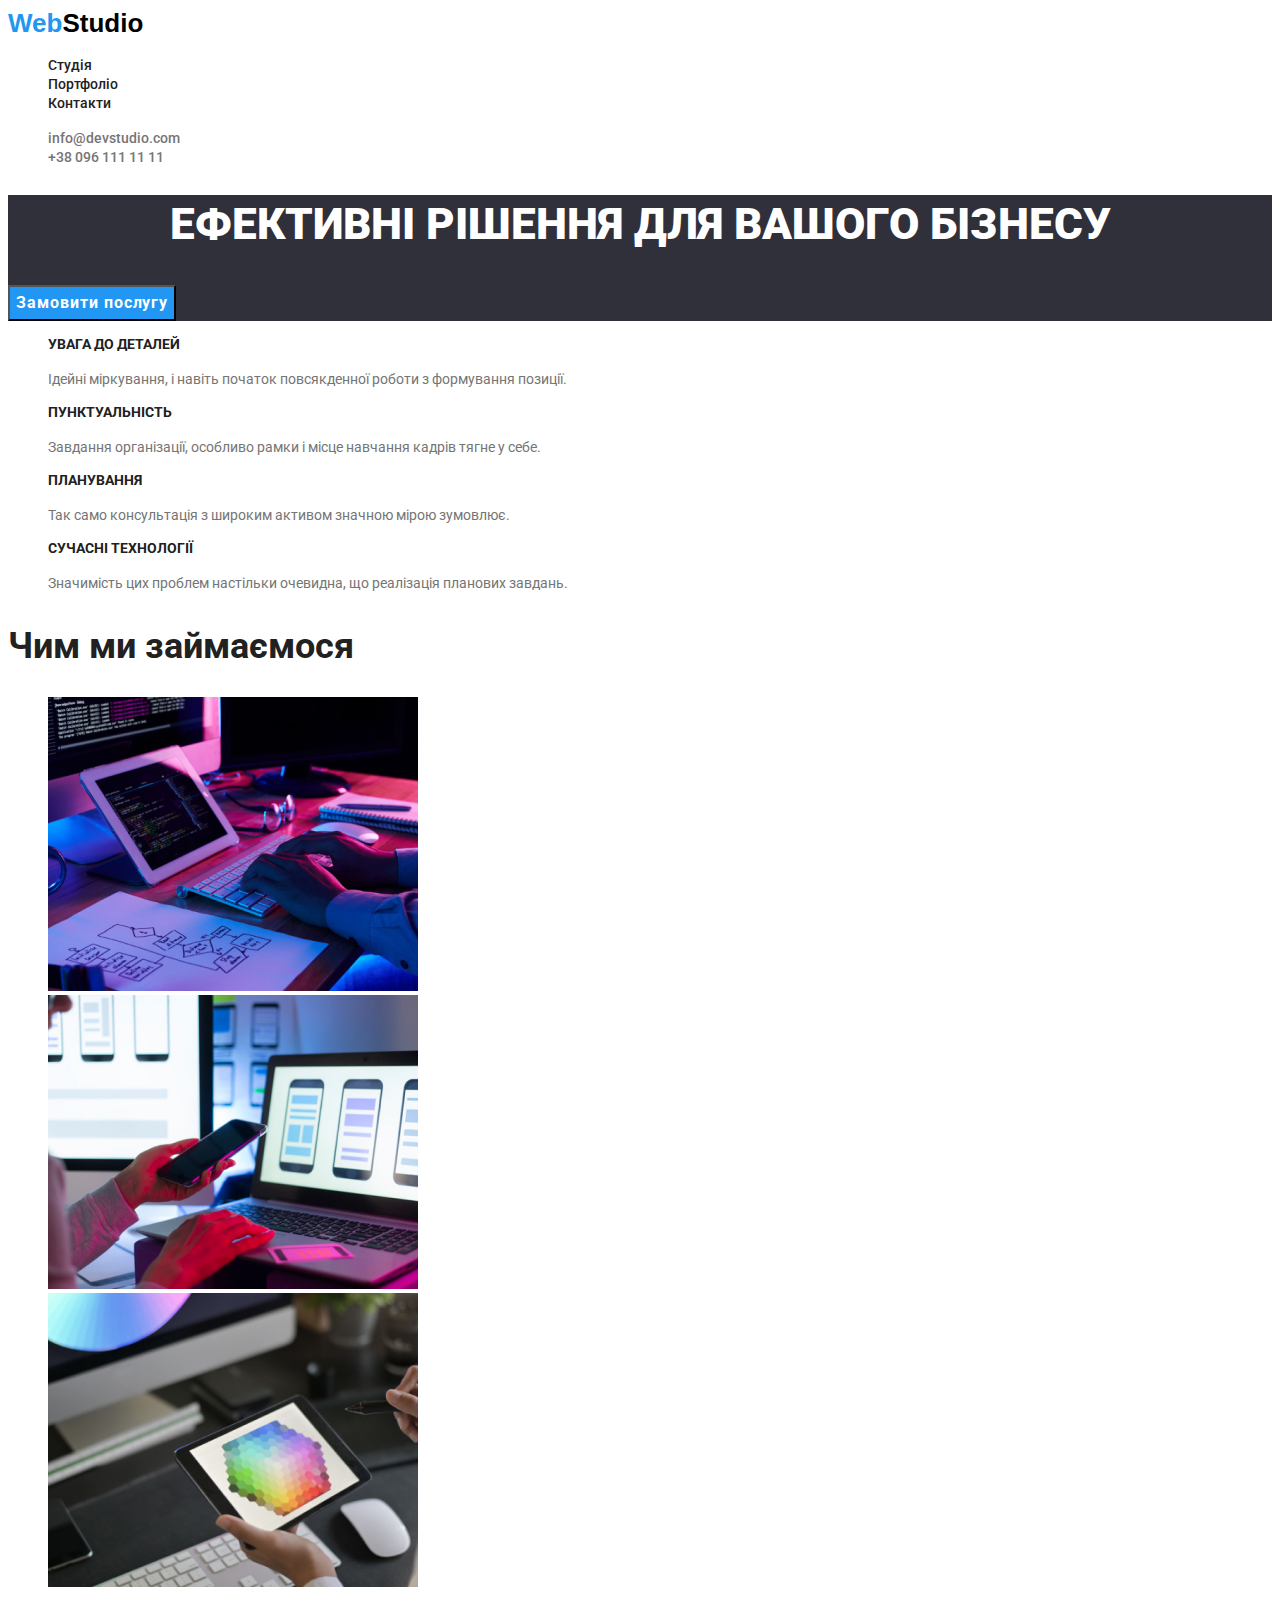
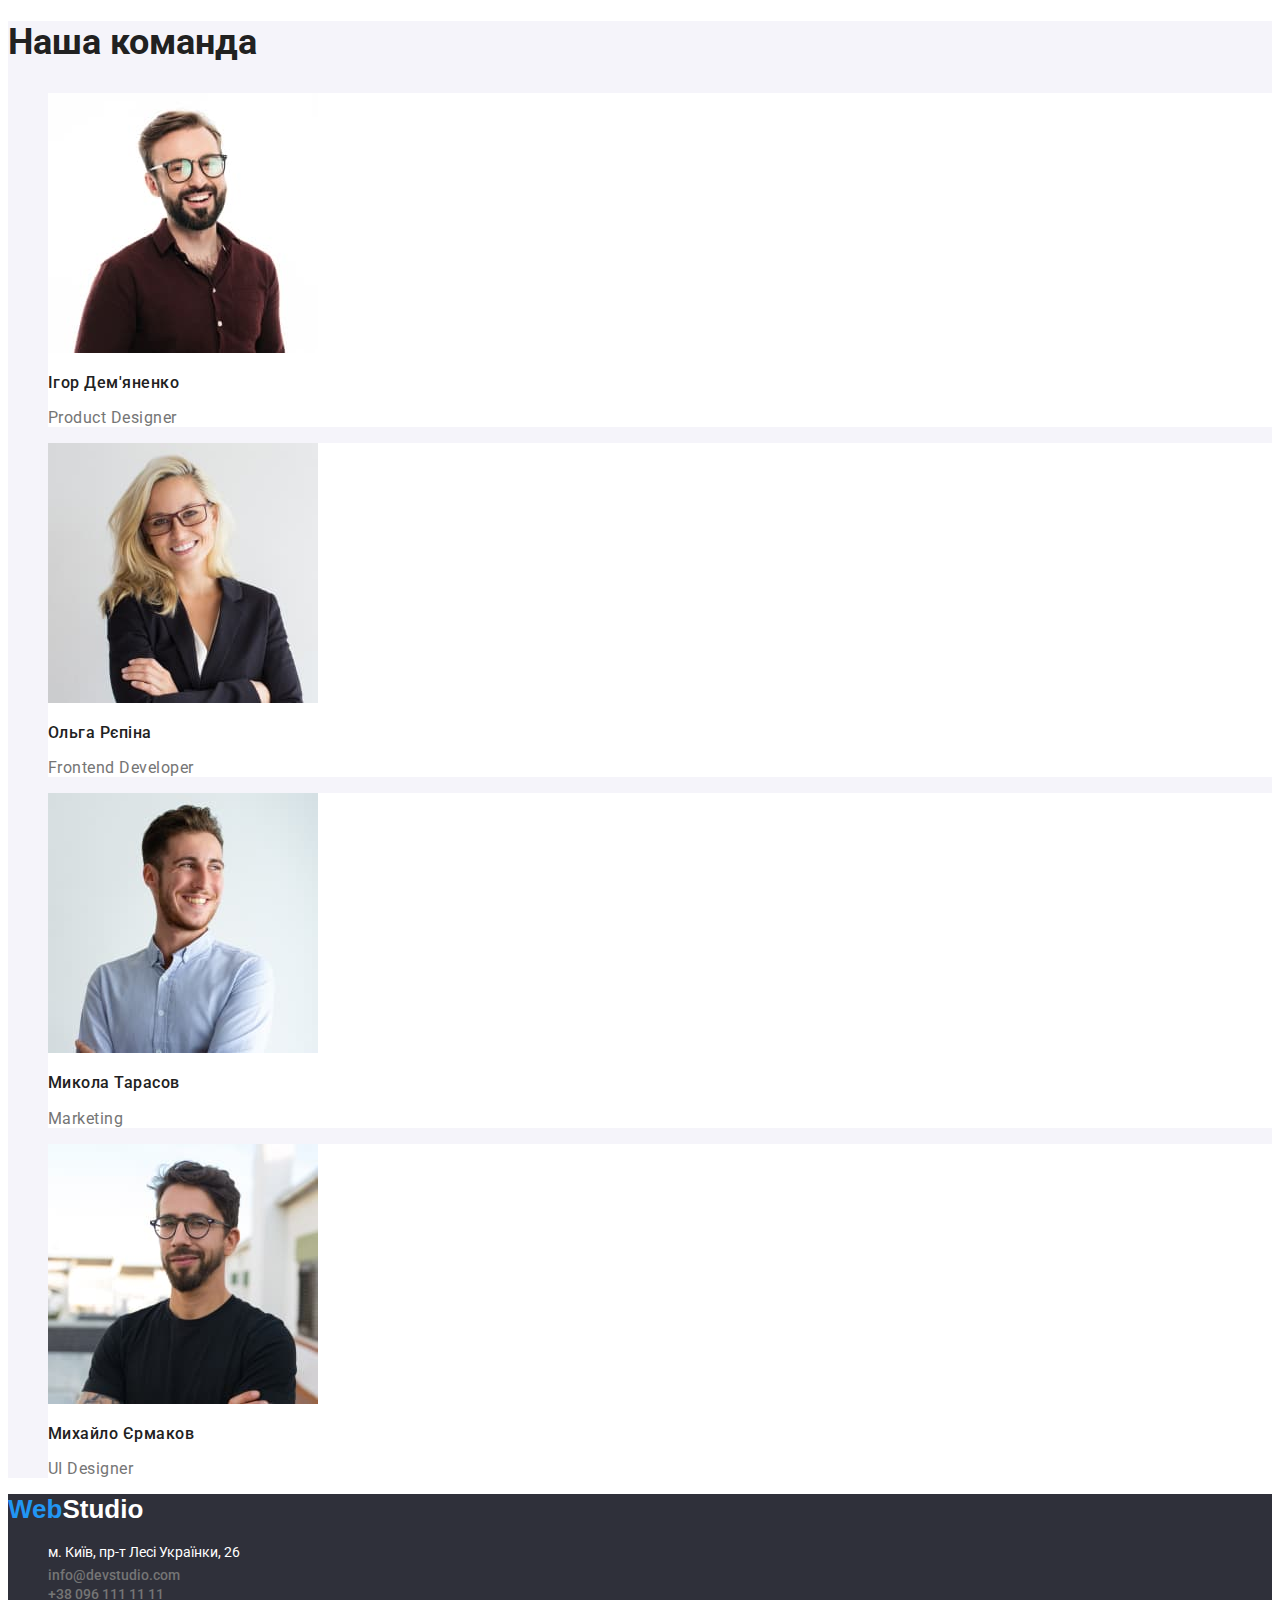
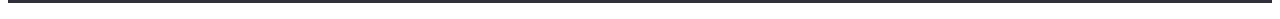
<file: index.html>
<!DOCTYPE html>
<html lang="uk">
<head>
    <meta charset="UTF-8">
    <meta http-equiv="X-UA-Compatible" content="IE=edge">
    <meta name="viewport" content="width=h, initial-scale=1.0">
    <title>Рішення для бізнесу</title>
<link rel="preconnect" href="https://fonts.googleapis.com">
<link rel="preconnect" href="https://fonts.gstatic.com" crossorigin>
<link href="https://fonts.googleapis.com/css2?family=Roboto:wght@400;500;700;900&display=swap" rel="stylesheet">
    <link rel="stylesheet" href="./css/styles.css">
        
</head>
<body>
    <header>
        <nav>
        <a class="logo-one" href=""><span class="logo">Web</span>Studio</a>
        <ul class="header-nav-list">
            <li class="title"> <a class="header-list" href="./index.html">Студія</a></li>
            <li class="title"> <a class="header-list" href="./portfolio.html">Портфоліо</a></li>
            <li class="title"> <a class="header-list" href="#">Контакти</a></li>
        </ul>
    </nav>
    <ul class="header-contact">
        <li class="title" ><a class="link-maito" href="mailto:info@devstudio.com">info@devstudio.com</a></li>
        <li class="title" ><a class="link-tel" href="tel:+380961111111">+38 096 111 11 11</a></li>
    </ul>
    </header>
    <main>
        <section class="idea">
        <h1 class="idea-name">Ефективні рішення для вашого бізнесу</h1>
            <button class="button-item" type="button">Замовити послугу</button>
        </section>
        <section class="list">
        <ul>
            <li class="title">
                <h2 class="list-item">увага до деталей</h2>
                <p class="list-text">Ідейні міркування, і навіть початок повсякденної роботи з формування позиції.</p>
            </li>
            <li class="title">
                <h2 class="list-item">пунктуальність</h2>
                <p class="list-text">Завдання організації, особливо рамки і місце навчання кадрів тягне у себе.</p>
            </li>
            <li class="title">
                <h2 class="list-item">планування</h2>
                <p class="list-text">Так само консультація з широким активом значною мірою зумовлює.</p>
            </li>
            <li class="title">
                <h2 class="list-item">сучасні технології</h2>
                <p class="list-text" >Значимість цих проблем настільки очевидна, що реалізація планових завдань.</p>
            </li>
        </ul>
        </section>
        <section>
            <h2 class="our-job">Чим ми займаємося</h2>
        <ul>
            <li class="title"><img src="./img/keyboard.jpg" alt="keyboard" width="370" height="294"></li>
            <li class="title"><img src="./img/mobilephone.jpg" alt="mobilephone" width="370" height="294"></li>
            <li class="title"><img src="./img/tablet.jpg" alt="tablet" width="370" height="294"></li>
        </ul>
        </section>
        <section class="team">
            <h2 class="our-team">Наша команда</h2>
           <ul>
            <li class="title-list">
                <img src="./img/igor.jpg" alt="Ігор Дем'яненко" width="270" height="260">
                <h3 class="our-team-list">Ігор Дем'яненко</h3>
                <p class="team-text">Product Designer</p>
            </li>
            <li class="title-list">
                <img src="./img/olga.jpg" alt="Ольга Рєпіна" width="270" height="260">
                <h3 class="our-team-list">Ольга Рєпіна</h3>
                <p class="team-text">Frontend Developer</p>
            <li class="title-list">
                <img src="./img/kolya.jpg" alt="Микола Тарасов" width="270" height="260">
                <h3 class="our-team-list">Микола Тарасов</h3>
                <p class="team-text">Marketing</p>
            <li class="title-list">
                <img src="./img/misha.jpg" alt="Михайло Єрмаков" width="270" height="260">
                <h3 class="our-team-list">Михайло Єрмаков</h3>
                <p class="team-text">UI Designer</p>
                </li>
           </ul>
        </section>
    </main>
    <footer>
        <a class="logo-two" href=""><span class="logo-tree">Web</span>Studio</a>
        <address class="adress-list">
            <ul>
                <li class="title"><a class="adress" href="https://goo.gl/maps/CPtrU1FHBa2aNyZL9" target="_blank" rel="noopener noreferrer nofollow">м. Київ, пр-т Лесі Українки, 26
                </a></li>
                <li class="title"><a class="link-maito" href="mailto:info@devstudio.com">info@devstudio.com</a></li>
                <li class="title"><a class="link-tel" href="tel:+380961111111">+38 096 111 11 11</a></li>
        </address>
    </footer>
</body>
</html>
</file>
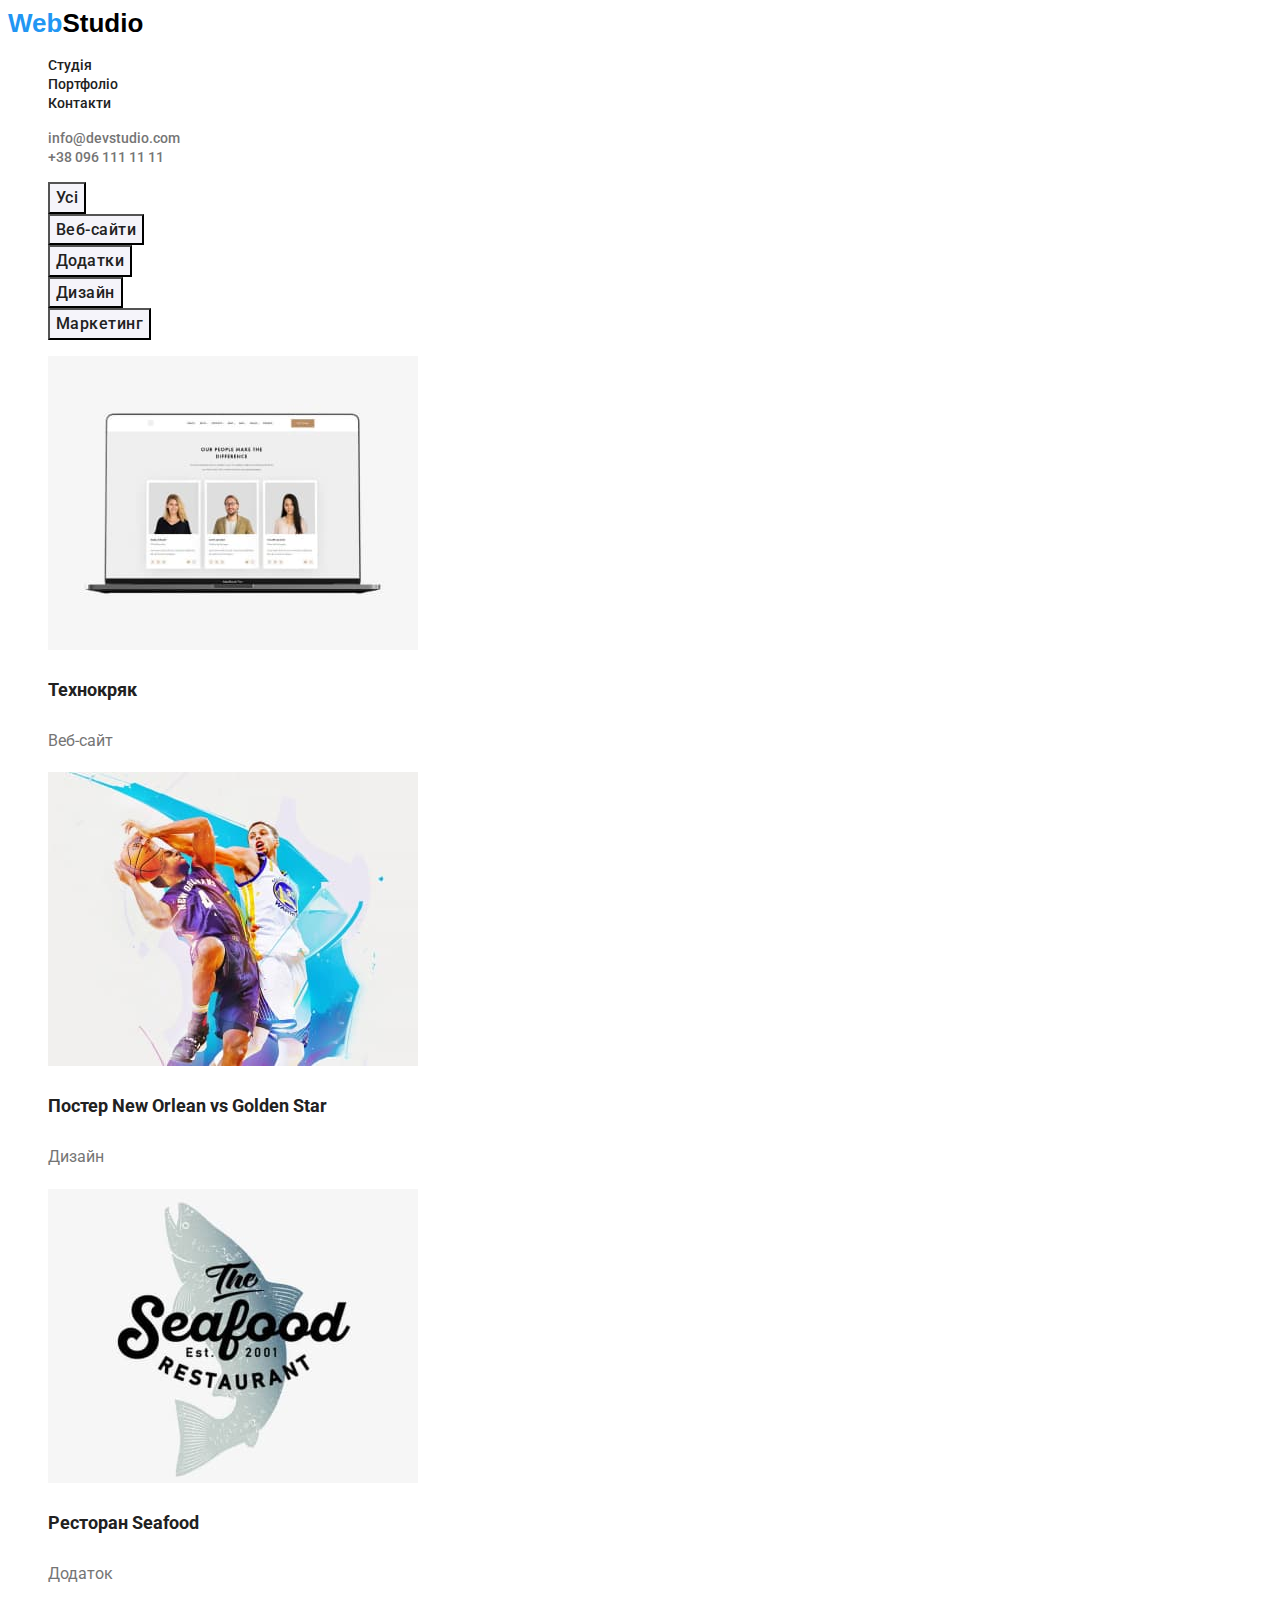
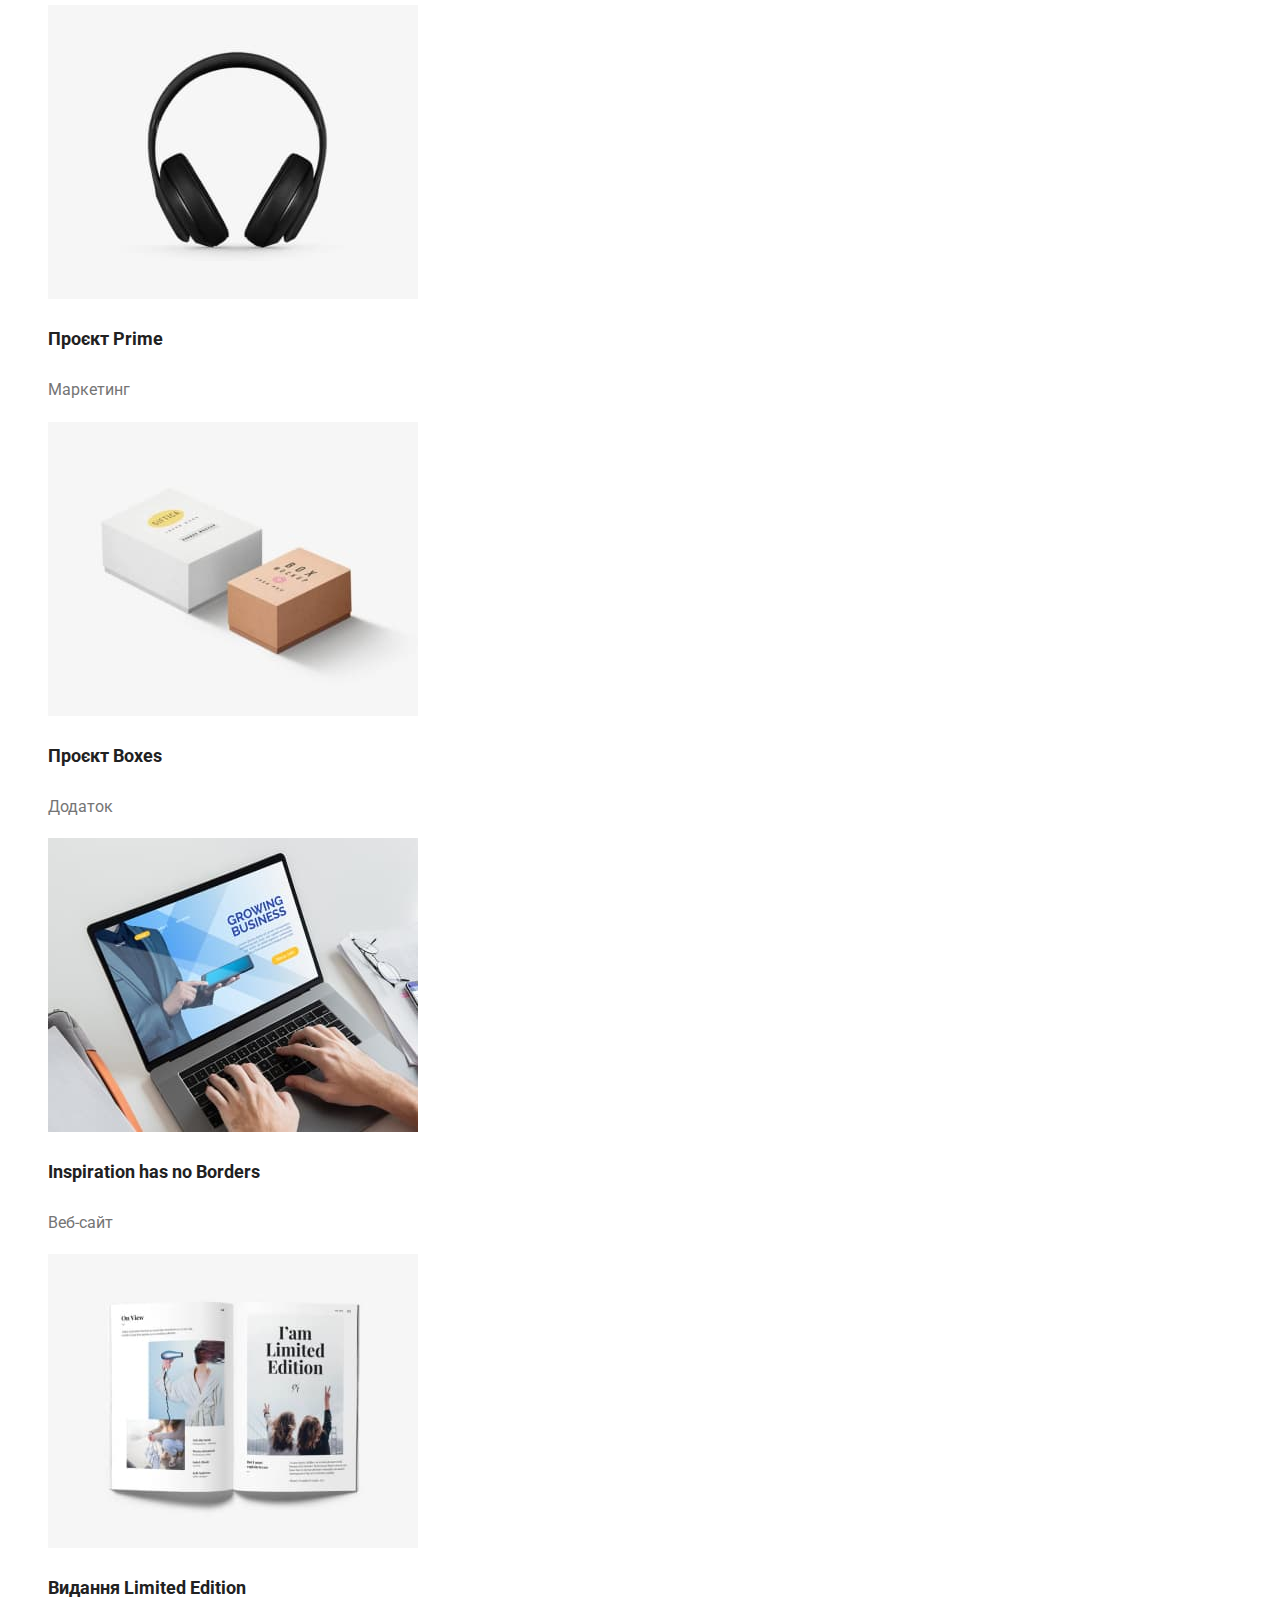
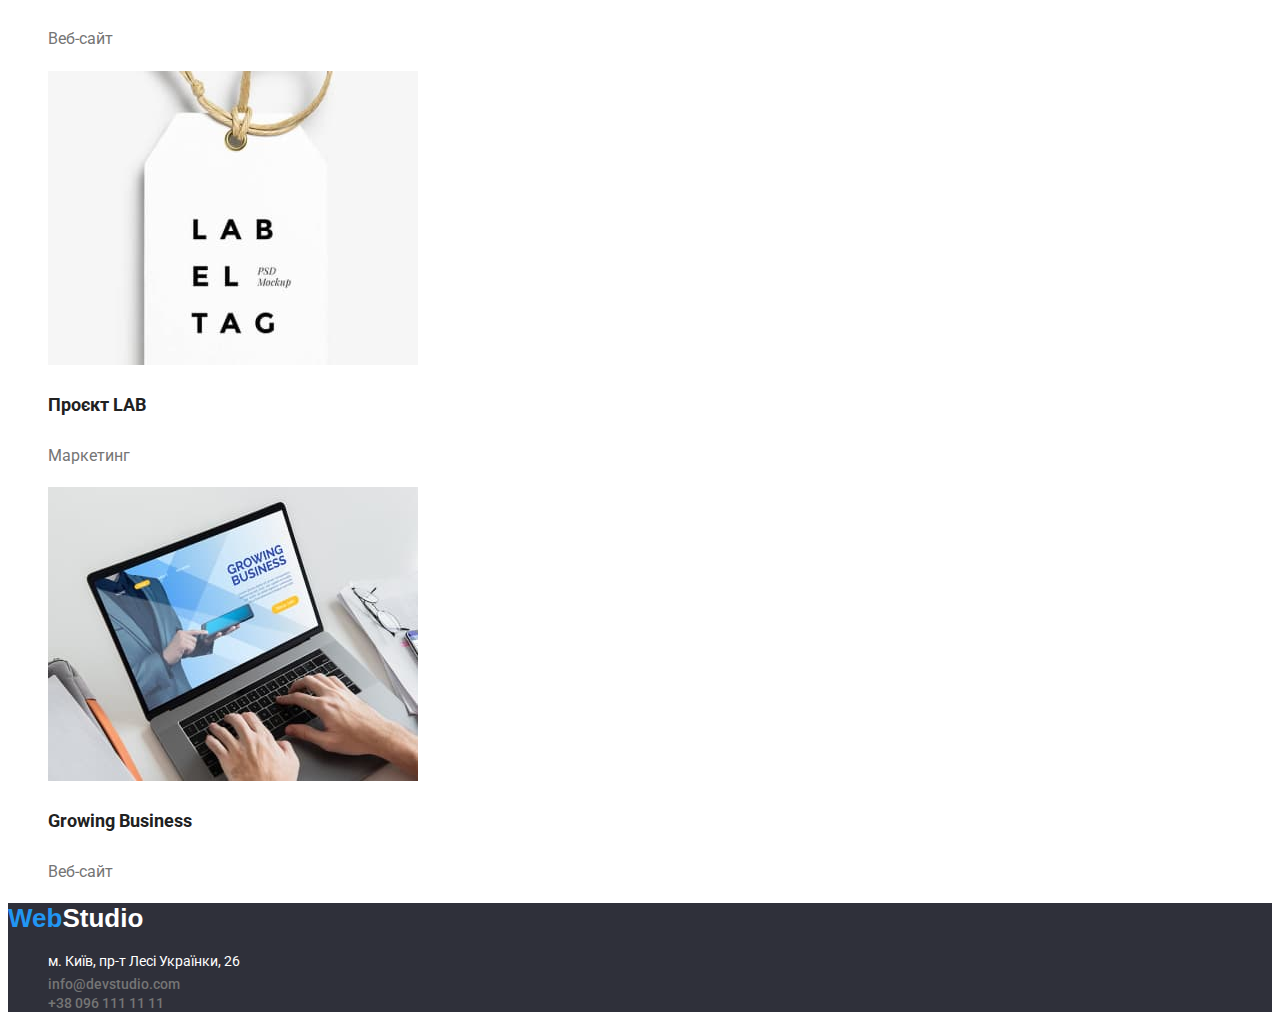
<file: portfolio.html>
<!DOCTYPE html>
<html lang="uk">

<head>
    <meta charset="UTF-8">
    <meta http-equiv="X-UA-Compatible" content="IE=edge">
    <meta name="viewport" content="width=h, initial-scale=1.0">
    <title>Портфоліо</title>
    <link rel="preconnect" href="https://fonts.googleapis.com">
    <link rel="preconnect" href="https://fonts.gstatic.com" crossorigin>
    <link href="https://fonts.googleapis.com/css2?family=Roboto:wght@400;500;700;900&display=swap" rel="stylesheet">
    <link rel="stylesheet" href="./css/portfolio-styles.css">
    </head>
<body>
    <header>
        <nav>
            <a class="logo" href=""><span class="logo-one">Web</span>Studio</a>
            <ul class="header-nav-list">
                <li class="title"> <a class="header-list" href="./index.html">Студія</a></li>
                <li class="title"> <a class="header-list" href="./index.html">Портфоліо</a></li>
                <li class="title"> <a class="header-list" href="#">Контакти</a></li>
            </ul>
        </nav>
        <ul class="header-contact">
            <li class="title"><a class="link-maito" href="mailto:info@devstudio.com">info@devstudio.com</a></li>
            <li class="title"><a class="link-tel" href="tel:+380961111111">+38 096 111 11 11</a></li>
        </ul>
    </header>
    <main>

    <section>
        <h1 class="portfolio">Портфоліо</h1>
    <ul class="button">
        <li class="title"><button class="button-list"type="button">Усі</button></li>
        <li class="title"><button class="button-list"type="button">Веб-сайти</button></li>
        <li class="title"><button class="button-list"type="button">Додатки</button></li>
        <li class="title"><button class="button-list"type="button">Дизайн</button></li>
        <li class="title"><button class="button-list"type="button">Маркетинг</button></li>
    </ul>
    <ul class="menue">
        <li class="title-list">
            <img src="./imagis/people.jpg" alt="people" width="370" height="294">
            <h3 class="menue-list">Технокряк</h3>
            <p class="menue-text">Веб-сайт</p>
        </li>
        <li class="title-list">
            <img src="./imagis/basketball.jpg" alt="basketball" width="370" height="294">
            <h3 class="menue-list">Постер New Orlean vs Golden Star</h3>
            <p class="menue-text">Дизайн</p>
        </li>
        <li class="title-list">
            <img src="./imagis/seafood.jpg" alt="seafood" width="370" height="294">
            <h3 class="menue-list" >Ресторан Seafood</h3>
            <p class="menue-text">Додаток</p>
        </li>
        <li class="title-list">
            <img src="./imagis/headphones.jpg" alt="headphones" width="370" height="294">
            <h3 class="menue-list">Проєкт Prime</h3>
            <p class="menue-text">Маркетинг</p>
        </li>
        <li class="title-list">
            <img src="./imagis/box.jpg" alt="headphones" width="370" height="294">
             <h3 class="menue-list">Проєкт Boxes</h3>
            <p class="menue-text">Додаток</p>
        </li>
        <li class="title-list">
            <img src="./imagis/laptop.jpg" alt="box" width="370" height="294">
            <h3 class="menue-list">Inspiration has no Borders</h3>
            <p class="menue-text">Веб-сайт</p>
        </li>
        <li class="title-list">
            <img src="./imagis/magazine.jpg" alt="magazine" width="370" height="294">
            <h3 class="menue-list">Видання Limited Edition</h3>
            <p class="menue-text">Веб-сайт</p>
           
        </li>
        <li class="title-list">
            <img src="./imagis/label.jpg" alt="label" width="370" height="294">
            <h3 class="menue-list">Проєкт LAB</h3>
            <p class="menue-text">Маркетинг</p>
        </li>
        <li class="title-list">
            <img src="./imagis/laptop.jpg" alt="laptop" width="370" height="294">
            <h3 class="menue-list" >Growing Business</h3>
            <p class="menue-text">Веб-сайт</p>
           
        </li>
    </ul>
    </section>
    </main>
<footer>
    <a class="logo-two" href=""><span class="logo-tree">Web</span>Studio</a>
    <address class="adress-list">
        <ul>
            <li class="title"><a class="adress" href="https://goo.gl/maps/CPtrU1FHBa2aNyZL9" target="_blank"
                    rel="noopener noreferrer nofollow">м. Київ, пр-т Лесі Українки, 26
                </a></li>
            <li class="title"><a class="link-maito" href="mailto:info@devstudio.com">info@devstudio.com</a></li>
            <li class="title"><a class="link-tel" href="tel:+380961111111">+38 096 111 11 11</a></li>
    </address>
</footer>
</body>

</html>
</file>
<file: css/styles.css>
:root {
    --main-color:#757575;
    --main-background-color:#FFFFFF;
    --second-main-color:#212121;
    --hover-color:#2196F3;
}


body {
    color: var(--main-color);
    font-family:'Roboto',sans-serif;
    background-color: var(--main-background-color) }



/* header*/
.logo  {

color: var(--hover-color)
    }
   

.logo-one  {
    font-family: "Raleway", sans-serif;
    font-weight: 700;
    font-size: 26px;
    line-height: calc(31/26);
    text-decoration-line: none;
    color: #000000; 
}


header {
    background-color: var(--main-background-color);}



.header-list {
    color: var(--second-main-color);
    font-weight: 500;
    font-size: 14px;
    line-height: calc(16/14);
    text-decoration-line: none;
    
}
.title{
list-style-type: none;
}

.title-list
{ list-style-type: none;
background-color: var(--main-background-color);
}
 


.header-list:hover {
    color: var(--hover-color);
}

.header-list:focus {
    color: var(--hover-color);
}

.link-maito,
.link-tel {
    color: var(--main-color);
    font-weight: 500;
    font-size: 14px;
    line-height: calc(16/14);
    text-decoration-line: none;
}

.link-maito:hover,
:focus {
    color: var(--hover-color);
}

.link-tel:hover,
:focus {
    color: var(--hover-color);}

 
.idea
{   background-color: #2F303A;
    color: var(--main-background-color);}
    
    .idea-name {font-family: "Roboto", sans-serif;
        font-weight: 900;
        font-size: 44px;
        line-height: 1.36;
        text-align: center;
        text-transform:uppercase;
    }
    
.button-item {
    font-family: "Roboto", sans-serif;
    background-color:var(--hover-color) ;
    color: var(--main-background-color);
    font-weight: 700;
    font-size: 16px;
    line-height: 1.9;
    cursor: pointer;
    align-items: center;
    letter-spacing: 0.06em;
    
   
}

.button-item:hover,.button-item:focus {

background-color: #188CE8;
color: var(--main-background-color);
}

.list-item
{ color: var(--second-main-color);
   font-weight: 700;
   font-size: 14px;
   line-height: 1.14;
   text-transform: uppercase;
}
   
.list-text {
font-weight: 400;
font-size: 14px;
line-height: calc(24/14);}
    
.our-job, .our-team
{ color: var(--second-main-color);
font-weight: 700;
font-size: 36px;
line-height: 1.17;
}

.team {
    background-color: #F5F4FA
}
.our-team-list
{ color:var(--second-main-color);
    font-weight: 500;
   
    
  }
.team-text,.our-team-list {
font-size: 16px;
line-height: 1.2;
letter-spacing: 0.03em;
}




/* footer*/

footer {
background-color: #2F303A
}

.adress {
    color: var(--main-background-color)
}
.adress:hover,:focus {
    color: var(--hover-color);
}
.adress-list {
    font-style: normal;
}
.adress
{
    font-weight: 400;
    font-size: 14px;
    line-height: 1.7;
    text-decoration-line: none;

}
.logo-two {
    color: var(--main-background-color);
    text-decoration-line: none;
 
}


.logo-two , .logo-tree {
    font-family: "Raleway",sans-serif;
    font-weight: 700;
    font-size: 26px;
    line-height: calc(31/26);
}
.logo-tree {
    color: var(--hover-color);
    text-decoration-line: none;
    }
</file>
<file: css/portfolio-styles.css>
:root {
    --main-color: #757575;
    --second-main-color:#212121;
    --main-background-color: #FFFFFF;
    --hover-color:#2196F3;
}


body {
    color: var(--main-color);
    font-family: 'Roboto', sans-serif;
    background-color: var(--main-background-color)
}

/* header*/
header {
    background-color: var(--main-background-color)

}

.logo {
    color: #000000;
    text-decoration-line: none;
}


.logo,
.logo-one {
    font-family: "Raleway",sans-serif;
    font-weight: 700;
    font-size: 26px;
    line-height: calc(31/26);
}

.logo-one {
    color: var(--hover-color);
    
}
.title {
    list-style-type: none
}

.header-list {
    color: var(--second-main-color);
    font-weight: 500;
    font-size: 14px;
    line-height: calc(16/14);
    text-decoration-line: none;
}

.header-list:hover {
    color: var(--hover-color);
}

.header-list:focus {
    color: var(--hover-color);
}

.link-maito,
.link-tel {
    color: var(--main-color);
    font-weight: 500;
    font-size: 14px;
    line-height: calc(16/14);
    text-decoration-line: none;
}

.link-maito:hover,
:focus {
    color: var(--hover-color)
}

.link-tel:hover,
:focus {
    color: var(--hover-color);
}

/* main*/
.portfolio{
    position: absolute;
    white-space: nowrap;
    width: 1px;
    height: 1px;
    overflow: hidden;
    border: 0;
    padding: 0;
    clip: rect(0 0 0 0);
    clip-path: inset(50%);
    margin: -1px;
}

.button-list {
    font-family: "Roboto", sans-serif;
    background-color: #F5F4FA;
    color: var(--second-main-color);
    cursor: pointer;
    font-weight: 500;
    font-size: 16px;
    line-height: 1.6;
    text-align: center;
    letter-spacing: 0.03em;
}
 .button-list:hover,.button-list:focus {
    background-color:var(--hover-color);
    color: var(--main-background-color);
    
 }

.title-list{
    background-color: var(--main-background-color);
    list-style-type: none;
}
.menue-list {
    color:var(--second-main-color);
    font-weight: 700;
    font-size: 18px;
    line-height: 2;
}

.menue-text {
    font-weight: 400;
    font-size: 16px;
    line-height: 1.9;
}




/* footer*/

footer {
    background-color: #2F303A
}

.adress {
    color: var(--main-background-color)
}

.adress:hover,
:focus {
    color: var(--hover-color);
}

.adress-list {
    font-style: normal;
}

.adress {
    font-weight: 400;
    font-size: 14px;
    line-height: 1.7;
    text-decoration-line: none;

}

.logo-two {
    color: var(--main-background-color);
    text-decoration-line: none;

}


.logo-two,
.logo-tree {
    font-family: "Raleway", sans-serif;
    font-weight: 700;
    font-size: 26px;
    line-height: calc(31/26);
}

.logo-tree {
    color: var(--hover-color);
    text-decoration-line: none;
}
</file>
